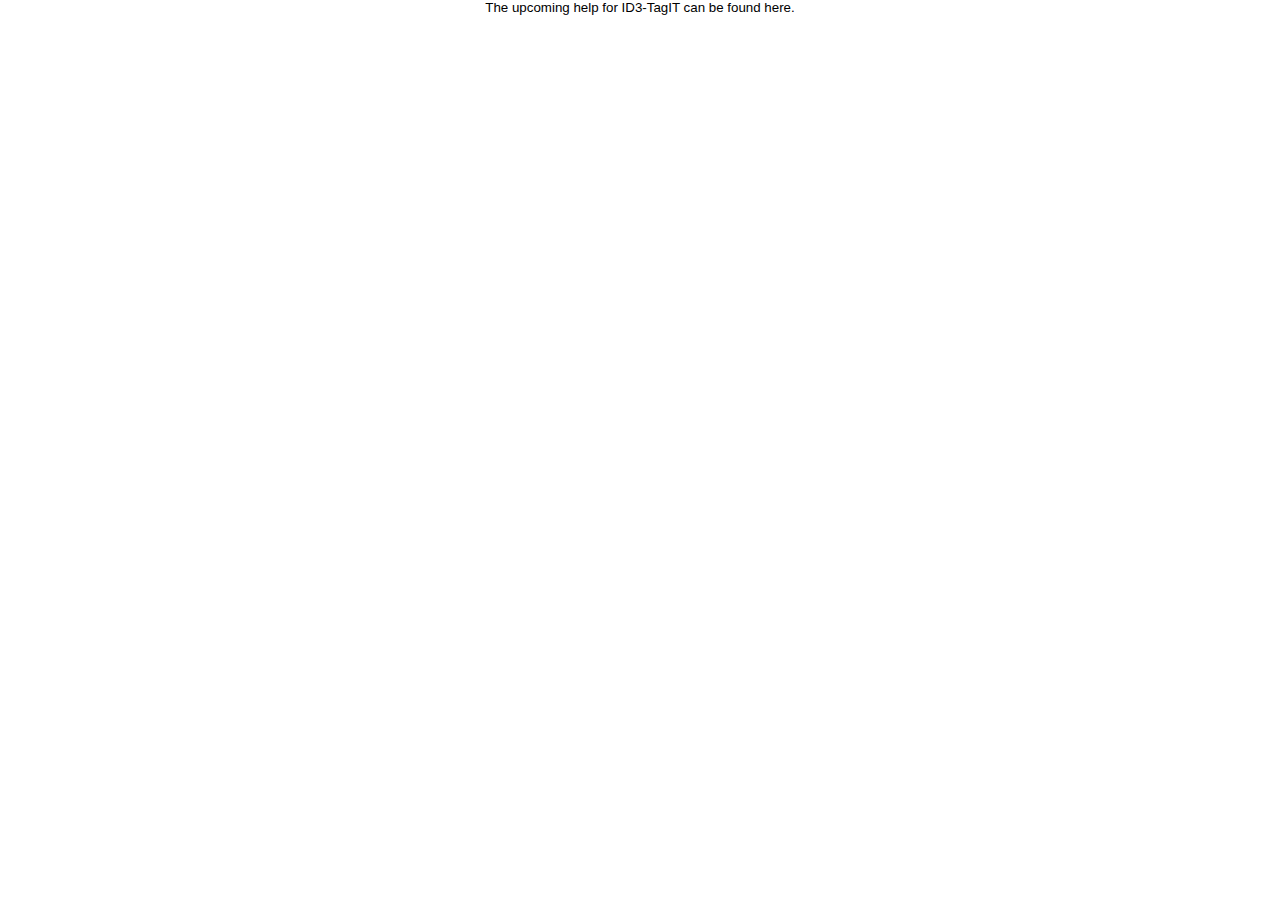
<file: Help/main.htm>
<html>
<head>
<title>ID3-TagIT - THE ID3-Tag-Editor for MP3</title>
<meta http-equiv="Content-Type" content="text/html; charset=iso-8859-1">
<meta name="description" content="ID3-TagIT - THE ID3-Tag-Editor.  ID3-TagIT dient zum Editieren von MP3 Tag-Informationen, egal ob eine MP3 Datei oder hunderte von MP3 Dateien bearbeitet werden sollen.">
<meta name="keywords" content="ID3, ID3V1, ID3V2, Tager, Tag, Tagger, MP3, MP3-Datei, Editor, ID3-TagIT, Freeware">
<link rel="stylesheet" href="styles.css">
</head>
<body bgcolor="#FFFFFF" leftmargin="0" topmargin="0" marginwidth="0" marginheight="0">
<table width="700" border="0" cellspacing="0" cellpadding="0" align="center">
  <tr> 
    <td height="30" valign="top"><p class="center">The upcoming help for ID3-TagIT 
        can be found here. </p></td>
  </tr>
</table>
<p>&nbsp;</p>
</body>
</html>
</file>
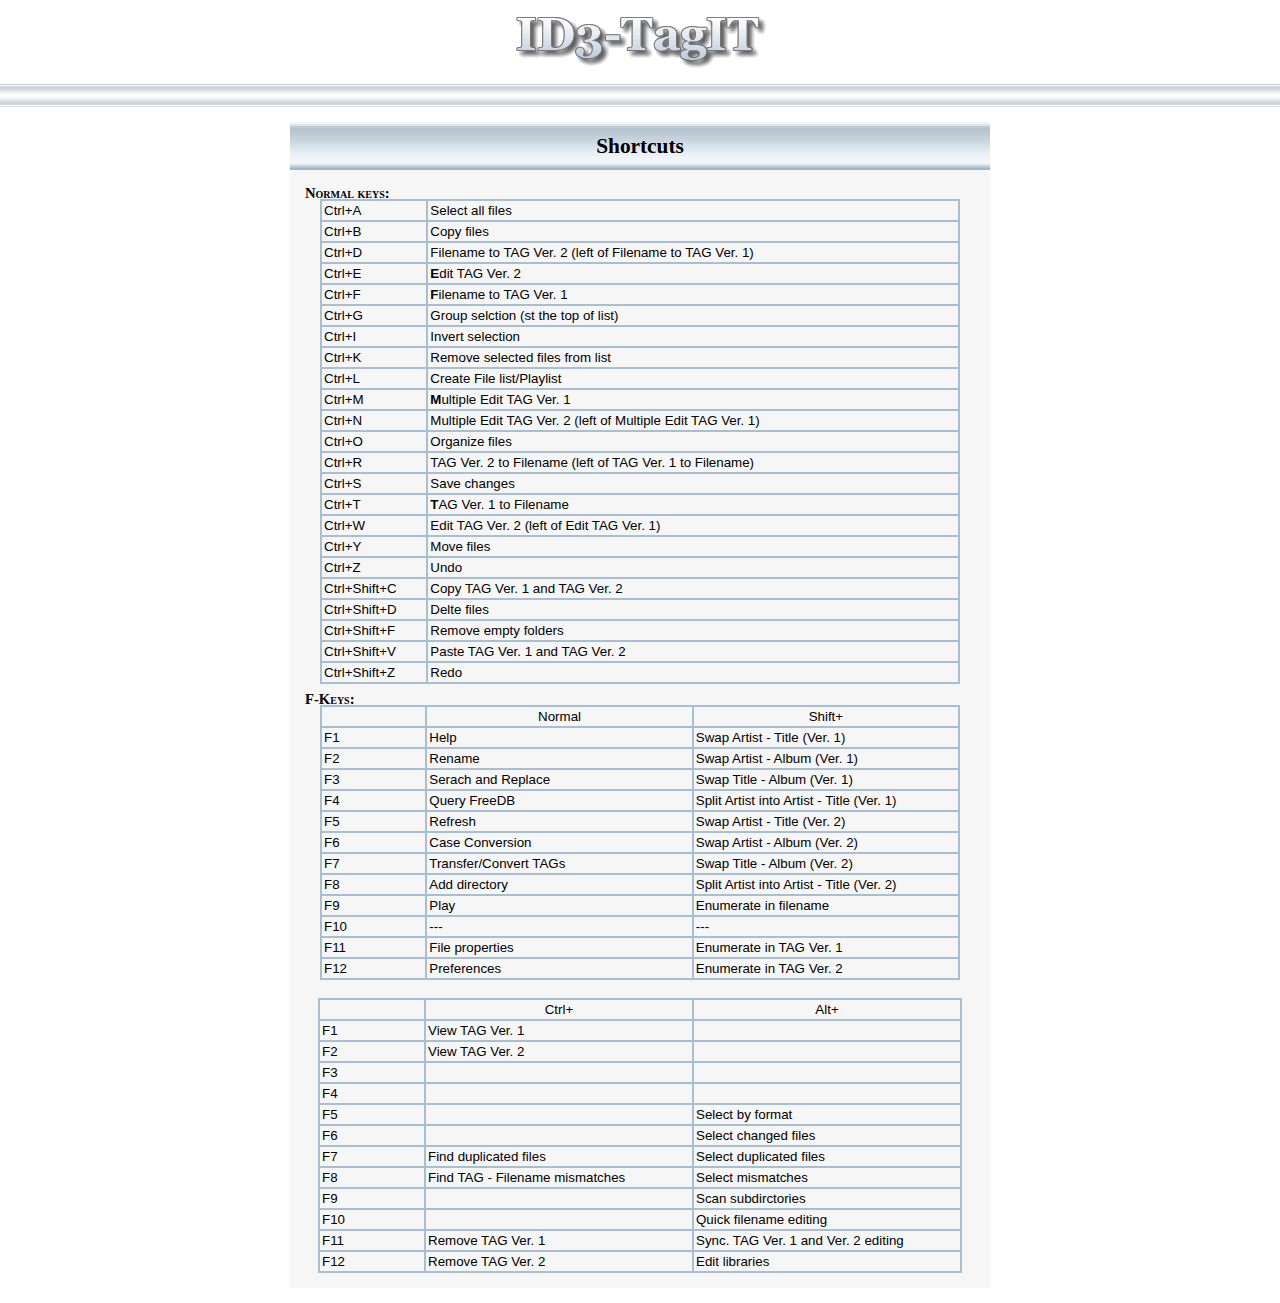
<file: Help/shortcuts.htm>
<html>
<head>
<title>ID3-TagIT - THE ID3-Tag-Editor for MP3</title>
<meta http-equiv="Content-Type" content="text/html; charset=iso-8859-1">
<meta name="description" content="ID3-TagIT - THE ID3-Tag-Editor.  ID3-TagIT dient zum Editieren von MP3 Tag-Informationen, egal ob eine MP3 Datei oder hunderte von MP3 Dateien bearbeitet werden sollen.">
<meta name="keywords" content="ID3, ID3V1, ID3V2, Tager, Tag, Tagger, MP3, MP3-Datei, Editor, ID3-TagIT, Freeware">
<link href="styles.css" rel="stylesheet" type="text/css">
</head>
<body bgcolor="#FFFFFF" leftmargin="0" topmargin="0" marginwidth="0" marginheight="0">
<table width="700" border="0" align="center" cellpadding="0" cellspacing="5">
  <tr> 
    <td align="center"><img src="pictures/logo.gif" alt="ID3-TagIT" name="ID3-TagIT" width="266" height="74" hspace="0" vspace="0" border="0"></td>
  </tr>
</table>
<table width="100%" height="23" border="0" align="center" cellpadding="0" cellspacing="0" background="pictures/tableback1.gif" bgcolor="#F6F6F6">
  <tr> 
    <td background="pictures/tableback1.gif" bgcolor="f6f6f6"> <p class="center">&nbsp;</p></td>
  </tr>
</table>
<br>
<table width="700" height="48" border="0" align="center" cellpadding="0" cellspacing="0" bgcolor="F6F6F6">
  <tr> 
    <td align="center" valign="middle" nowrap background="pictures/tableback3.gif" bgcolor="f6f6f6"> 
      <h1>Shortcuts</h1></td>
  </tr>
</table>
<table width="700" border="0" align="center" cellpadding="15" cellspacing="0" bgcolor="f6f6f6" vspace="0" hspace="5">
  <tr valign="top"> 
    <td bgcolor="f6f6f6"> <h2>Normal keys:</h2>
      <h2><br>
      </h2>
      <table width="640" border="1" align="center" cellpadding="2" cellspacing="0" bordercolor="AABED2">
        <tr> 
          <td width="100" align="left"> <p>Ctrl+A<br>
            </p></td>
          <td width="524">
<p>Select all files</p></td>
        </tr>
        <tr> 
          <td width="100" align="left"> <p>Ctrl+B</p></td>
          <td width="524">
<p>Copy files</p></td>
        </tr>
        <tr> 
          <td width="100" align="left"> <p>Ctrl+D</p></td>
          <td width="524">
<p>Filename to TAG Ver. 2 (left of Filename to TAG Ver. 1)</p></td>
        </tr>
        <tr> 
          <td width="100" align="left"> <p>Ctrl+E</p></td>
          <td width="524">
<p><strong>E</strong>dit TAG Ver. 2</p></td>
        </tr>
        <tr> 
          <td width="100" align="left"> <p>Ctrl+F</p></td>
          <td width="524">
<p><strong>F</strong>ilename to TAG Ver. 1</p></td>
        </tr>
        <tr> 
          <td width="100" align="left"> <p>Ctrl+G</p></td>
          <td width="524">
<p>Group selction (st the top of list)</p></td>
        </tr>
        <tr> 
          <td width="100" align="left"> <p>Ctrl+I</p></td>
          <td width="524">
<p>Invert selection</p></td>
        </tr>
        <tr> 
          <td width="100" align="left"> <p>Ctrl+K</p></td>
          <td width="524">
<p>Remove selected files from list</p></td>
        </tr>
        <tr> 
          <td width="100" align="left"> <p>Ctrl+L</p></td>
          <td width="524">
<p>Create File list/Playlist</p></td>
        </tr>
        <tr> 
          <td width="100" align="left"> <p>Ctrl+M</p></td>
          <td width="524">
<p><strong>M</strong>ultiple Edit TAG Ver. 1</p></td>
        </tr>
        <tr> 
          <td width="100" align="left"> <p>Ctrl+N</p></td>
          <td width="524">
<p>Multiple Edit TAG Ver. 2 (left of Multiple Edit TAG Ver. 1)</p></td>
        </tr>
        <tr> 
          <td width="100" align="left"> <p>Ctrl+O</p></td>
          <td width="524">
<p>Organize files</p></td>
        </tr>
        <tr> 
          <td width="100" align="left"> <p>Ctrl+R</p></td>
          <td width="524">
<p>TAG Ver. 2 to Filename (left of TAG Ver. 1 to Filename)</p></td>
        </tr>
        <tr> 
          <td width="100" align="left"> <p>Ctrl+S</p></td>
          <td width="524">
<p>Save changes</p></td>
        </tr>
        <tr> 
          <td width="100" align="left"> <p>Ctrl+T</p></td>
          <td width="524">
<p><strong>T</strong>AG Ver. 1 to Filename</p></td>
        </tr>
        <tr> 
          <td width="100" align="left"> <p>Ctrl+W</p></td>
          <td width="524">
<p>Edit TAG Ver. 2 (left of Edit TAG Ver. 1)</p></td>
        </tr>
        <tr> 
          <td width="100" align="left"> <p>Ctrl+Y</p></td>
          <td width="524">
<p>Move files</p></td>
        </tr>
        <tr> 
          <td width="100" align="left"> <p>Ctrl+Z</p></td>
          <td width="524">
<p>Undo</p></td>
        </tr>
        <tr> 
          <td width="100" align="left"> <p>Ctrl+Shift+C<br>
            </p></td>
          <td width="524">
<p>Copy TAG Ver. 1 and TAG Ver. 2</p></td>
        </tr>
        <tr> 
          <td width="100" align="left"> <p>Ctrl+Shift+D</p></td>
          <td width="524">
<p>Delte files</p></td>
        </tr>
        <tr> 
          <td width="100" align="left"> <p>Ctrl+Shift+F</p></td>
          <td width="524">
<p>Remove empty folders</p></td>
        </tr>
        <tr> 
          <td width="100" align="left"> <p>Ctrl+Shift+V</p></td>
          <td width="524">
<p>Paste TAG Ver. 1 and TAG Ver. 2</p></td>
        </tr>
        <tr> 
          <td width="100" align="left"> <p>Ctrl+Shift+Z</p></td>
          <td width="524">
<p>Redo</p></td>
        </tr>
      </table>
      <h2>&nbsp;</h2>
      <h2>F-Keys:</h2>
      <h2><br>
      </h2>
      <table width="640" border="1" align="center" cellpadding="2" cellspacing="0" bordercolor="AABED2">
        <tr> 
          <td width="100"> <p>&nbsp;</p></td>
          <td width="262"> 
            <p class="center">Normal</p></td>
          <td width="262"> 
            <p class="center">Shift+</p></td>
        </tr>
        <tr> 
          <td width="100"> <p>F1</p></td>
          <td width="262"> 
            <p>Help</p></td>
          <td width="262"> 
            <p>Swap Artist - Title (Ver. 1)</p></td>
        </tr>
        <tr> 
          <td width="100"> <p>F2</p></td>
          <td width="262"> 
            <p>Rename</p></td>
          <td width="262"> 
            <p>Swap Artist - Album (Ver. 1)</p></td>
        </tr>
        <tr> 
          <td width="100"> <p>F3</p></td>
          <td width="262"> 
            <p>Serach and Replace</p></td>
          <td width="262"> 
            <p>Swap Title - Album (Ver. 1)</p></td>
        </tr>
        <tr> 
          <td width="100"> <p>F4</p></td>
          <td width="262"> 
            <p>Query FreeDB</p></td>
          <td width="262"> 
            <p>Split Artist into Artist - Title (Ver. 1)</p></td>
        </tr>
        <tr> 
          <td width="100"> <p>F5</p></td>
          <td width="262"> 
            <p>Refresh</p></td>
          <td width="262"> 
            <p>Swap Artist - Title (Ver. 2)</p></td>
        </tr>
        <tr> 
          <td width="100"> <p>F6</p></td>
          <td width="262"> 
            <p>Case Conversion</p></td>
          <td width="262"> 
            <p>Swap Artist - Album (Ver. 2)</p></td>
        </tr>
        <tr> 
          <td width="100"> <p>F7</p></td>
          <td width="262"> 
            <p>Transfer/Convert TAGs</p></td>
          <td width="262"> 
            <p>Swap Title - Album (Ver. 2)</p></td>
        </tr>
        <tr> 
          <td width="100"> <p>F8</p></td>
          <td width="262"> 
            <p>Add directory</p></td>
          <td width="262"> 
            <p>Split Artist into Artist - Title (Ver. 2)</p></td>
        </tr>
        <tr> 
          <td width="100"> <p>F9</p></td>
          <td width="262"> 
            <p>Play</p></td>
          <td width="262"> 
            <p>Enumerate in filename</p></td>
        </tr>
        <tr> 
          <td width="100"> <p>F10</p></td>
          <td width="262"> 
            <p>---</p></td>
          <td width="262"> 
            <p>---</p></td>
        </tr>
        <tr> 
          <td width="100"> <p>F11</p></td>
          <td width="262"> 
            <p>File properties</p></td>
          <td width="262"> 
            <p>Enumerate in TAG Ver. 1</p></td>
        </tr>
        <tr> 
          <td width="100"> <p>F12</p></td>
          <td width="262"> 
            <p>Preferences</p></td>
          <td width="262"> 
            <p>Enumerate in TAG Ver. 2</p></td>
        </tr>
      </table>
      <br>
      <table width="644" border="1" align="center" cellpadding="2" cellspacing="0" bordercolor="AABED2">
        <tr> 
          <td width="100"> <p>&nbsp;</p></td>
          <td width="262"> <p class="center">Ctrl+</p></td>
          <td width="262"> <p class="center">Alt+</p></td>
        </tr>
        <tr> 
          <td width="100"> <p>F1</p></td>
          <td width="262"><p>View TAG Ver. 1</p></td>
          <td width="262"><p>&nbsp;</p></td>
        </tr>
        <tr> 
          <td width="100"> <p>F2</p></td>
          <td width="262"><p>View TAG Ver. 2</p></td>
          <td width="262"><p>&nbsp;</p></td>
        </tr>
        <tr> 
          <td width="100"> <p>F3</p></td>
          <td width="262"><p>&nbsp;</p></td>
          <td width="262"><p>&nbsp;</p></td>
        </tr>
        <tr> 
          <td width="100"> <p>F4</p></td>
          <td width="262"><p>&nbsp;</p></td>
          <td width="262"><p>&nbsp;</p></td>
        </tr>
        <tr> 
          <td width="100"> <p>F5</p></td>
          <td width="262"><p>&nbsp;</p></td>
          <td width="262"><p>Select by format</p></td>
        </tr>
        <tr> 
          <td width="100"> <p>F6</p></td>
          <td width="262"><p>&nbsp;</p></td>
          <td width="262"><p>Select changed files</p></td>
        </tr>
        <tr> 
          <td width="100"> <p>F7</p></td>
          <td width="262"><p>Find duplicated files</p></td>
          <td width="262"><p>Select duplicated files</p></td>
        </tr>
        <tr> 
          <td width="100"> <p>F8</p></td>
          <td width="262"><p>Find TAG - Filename mismatches</p></td>
          <td width="262"><p>Select mismatches</p></td>
        </tr>
        <tr> 
          <td width="100"> <p>F9</p></td>
          <td width="262"><p>&nbsp;</p></td>
          <td width="262"><p>Scan subdirctories</p></td>
        </tr>
        <tr> 
          <td width="100"> <p>F10</p></td>
          <td width="262"><p>&nbsp;</p></td>
          <td width="262"><p>Quick filename editing</p></td>
        </tr>
        <tr> 
          <td width="100"> <p>F11</p></td>
          <td width="262"><p>Remove TAG Ver. 1</p></td>
          <td width="262"><p>Sync. TAG Ver. 1 and Ver. 2 editing</p></td>
        </tr>
        <tr> 
          <td width="100"> <p>F12</p></td>
          <td width="262"><p>Remove TAG Ver. 2</p></td>
          <td width="262"><p>Edit libraries</p></td>
        </tr>
      </table>
      
    </td>
  </tr>
</table>
<br>
</body>
</html>
</file>
<file: Help/styles.css>
a {
	color: #000000;
	text-decoration: none;
	font-weight: bold;
}
body {  font-family: Verdana, Arial, Helvetica, sans-serif; font-size: 10pt; color: 000000; text-align: justify}
h1 {
	font-family: Georgia, "Times New Roman", Times, serif;
	font-size: 16pt;
	font-weight: bold;
	color: 000000;
	border-color: #990000 #333333;
	padding: 0px;
	margin: 0px;


}
h2 {
	font-family: Georgia, "Times New Roman", Times, serif;
	font-size: 11pt;
	color: 000000;
	font-weight: bold;
	font-variant: small-caps;
	padding: 0px;
	margin: 0px 0px -10px;

}
p {  font-family: Verdana, Arial, Helvetica, sans-serif; font-size: 10pt; text-align: justify}
li {  font-size: 10pt; font-family: Verdana, Arial, Helvetica, sans-serif}
ul { font-size: 10pt ; font-family: Verdana, Arial, Helvetica, sans-serif}
.center {  text-align: center}
.justify { text-align: justify}
</file>
